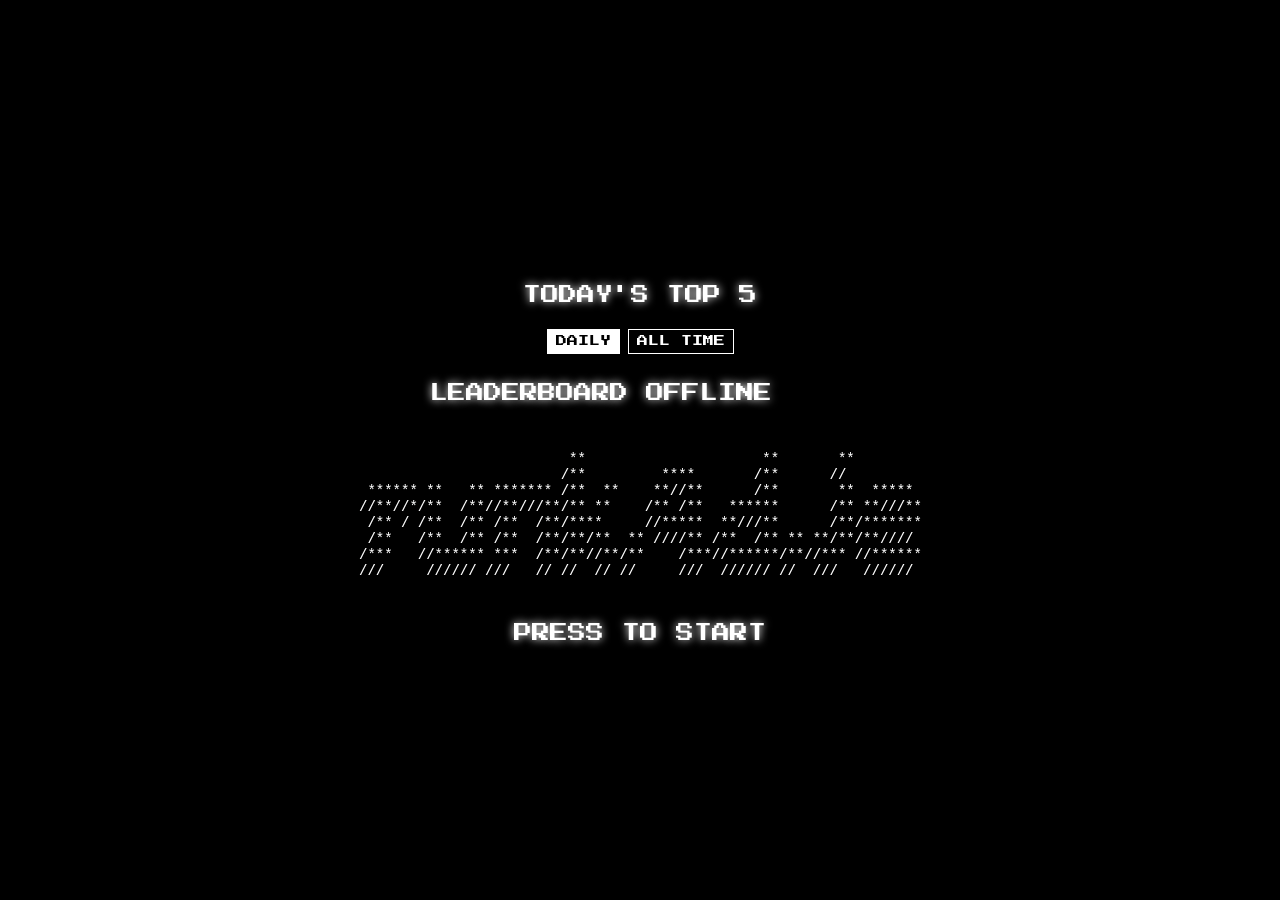
<file: skydreams.html>
<!doctype html>
<html lang="en">
<head>
    <meta charset="UTF-8">
    <meta name="viewport" content="width=device-width, initial-scale=1.0, maximum-scale=1, user-scalable=no">
    <title>Skydreams</title>
    <style>
        @font-face {
            font-family: 'PressStart2P';
            src: url('PressStart2P.ttf') format('truetype');
        }
        body {
            font-family: 'PressStart2P', monospace;
        }
    </style>
</head>
<body>
<script>
/*
SKYDREAMS 🌈 A 3D 1K FEVER DREAM
COPYRIGHT 2026 ☁️ KILLED BY A PIXEL
Made by Frank Force for JS1024 2026
https://js1024.fun/demos/2026/25/readme

An endless race in the sky inspired by 90's 3D games like sky roads, marble madness, and Sonic 3d. My goal was to create a dreamlike experience with full resolution full speed graphics that would be easy to pick up and play.

Features
- 3D rendering system
- procedurally generated levels
- level increases in difficulty over time
- 3D player sphere with shadow
- mouse controls
- colorful sky with stars
*/
'use strict';

// js1024 shim
const a = document.createElement('canvas');
const c = a.getContext("2d");
document.body.appendChild(a);
document.body.style='margin:0;overflow:hidden;background:#000';
a.width = innerWidth;
a.height = innerHeight;
const TOP_SCORE_COUNT = 5;

const deathOverlay = document.createElement('div');
deathOverlay.style = 'position:fixed;inset:0;display:grid;place-items:center;align-content:center;gap:14px;margin:0;color:#fff;font:18px/1.2 PressStart2P,monospace;text-align:center;pointer-events:auto;text-shadow:0 0 8px #fff';
document.body.appendChild(deathOverlay);
const deathStats = document.createElement('div');
deathStats.style = 'display:block;max-width:90vw;padding:8px 12px;background:#000;line-height:1.8;white-space:pre-line';
deathOverlay.appendChild(deathStats);
const leaderboardTitle = document.createElement('div');
leaderboardTitle.style = 'padding:8px 12px;background:#000';
leaderboardTitle.textContent = `TODAY'S TOP ${TOP_SCORE_COUNT}`;
deathOverlay.appendChild(leaderboardTitle);
const leaderboardModes = document.createElement('div');
leaderboardModes.style = 'display:flex;gap:8px;justify-content:center;background:#000';
deathOverlay.appendChild(leaderboardModes);
const dailyButton = document.createElement('button');
dailyButton.textContent = 'DAILY';
const allTimeButton = document.createElement('button');
allTimeButton.textContent = 'ALL TIME';
[dailyButton, allTimeButton].forEach(button => {
    button.style = 'padding:6px 8px;border:1px solid #fff;background:#000;color:#fff;font:11px PressStart2P,monospace;cursor:pointer';
    leaderboardModes.appendChild(button);
});
const leaderboardList = document.createElement('div');
leaderboardList.style = 'min-width:min(90vw,420px);padding:10px 14px;background:#000;text-align:left;white-space:pre;line-height:1.7;font-size:clamp(11px,2.2vw,18px)';
deathOverlay.appendChild(leaderboardList);
const namePrompt = document.createElement('div');
namePrompt.style = 'display:none;padding:8px 12px;background:#000;line-height:1.7';
deathOverlay.appendChild(namePrompt);
const namePromptText = document.createElement('div');
namePromptText.textContent = 'NEW HIGH SCORE - ENTER NAME';
namePrompt.appendChild(namePromptText);
const nameInput = document.createElement('input');
nameInput.maxLength = 10;
nameInput.placeholder = 'USERNAME';
nameInput.autocomplete = 'nickname';
nameInput.style = 'width:min(70vw,240px);padding:8px;border:2px solid #fff;background:#000;color:#fff;font:16px PressStart2P,monospace;text-transform:uppercase';
namePrompt.appendChild(nameInput);
const nameButton = document.createElement('button');
nameButton.textContent = 'SUBMIT';
nameButton.style = 'margin-left:8px;padding:8px;border:2px solid #fff;background:#fff;color:#000;font:14px PressStart2P,monospace;cursor:pointer';
namePrompt.appendChild(nameButton);
const deathBanner = document.createElement('img');
deathBanner.style = 'display:none;max-width:80vw;max-height:70vh;object-fit:contain';
deathBanner.alt = 'Game over ASCII art';
deathOverlay.appendChild(deathBanner);
const deathPrompt = document.createElement('div');
deathPrompt.style = 'padding:8px 12px;background:#000';
deathPrompt.textContent = 'PRESS TO START';
deathOverlay.appendChild(deathPrompt);
const initialBannerNumber = (Math.random()*25|0) + 1;
deathBanner.src = encodeURI(`banners/ascii-art (${initialBannerNumber}).png`);
deathBanner.style.display = 'block';

////////////////////////////////////////////////

const ENHANCED = 1;      // keyboard and touch input
const test = 0;          // test stuff
const cameraInFront = 3; // camera distance
const F = .7;            // focal length

// Paste the values from your JSONBin account here.
const JSONBIN_BIN_ID = '6aa97645ffd5d160530acf74';
const JSONBIN_ACCESS_KEY = '$2a$10$/ixw5jkkHC.ZGSRfFRuDKui80wjbSFtxiGyA2mgw2L.58/CHwNsVK';
const JSONBIN_URL = `https://api.jsonbin.io/v3/b/${JSONBIN_BIN_ID}`;

// locals (remove from minified)
let i, j, r, p, s, px, py;
let ax, ay, bx, by, ex, ey, fx, fy;
let mouseJustPressed, mouseMode, keyInput;

// game variables
let x=0, y=0, z=0, vy=0; // ship
let score = 0;
let scoreTime = 0;
let highScore = Number(localStorage.getItem('skydreamsHighScore')) || 0;
let leaderboard = [];
let displayedLeaderboard = [];
let leaderboardMode = 'daily';
let gameStarted = 0;
let pendingScore = 0;
let scoreNeedsName = 0;
let leaderboardLoading = 0;

const jsonBinReady = () =>
    JSONBIN_BIN_ID !== 'YOUR_BIN_ID' && JSONBIN_ACCESS_KEY !== 'YOUR_X_MASTER_KEY';

const today = () => {
    const date = new Date();
    return `${date.getFullYear()}-${String(date.getMonth() + 1).padStart(2, '0')}-${String(date.getDate()).padStart(2, '0')}`;
};

const renderLeaderboard = () =>
{
    const scores = leaderboardMode === 'daily'
        ? leaderboard.filter(entry => entry.date === today())
        : leaderboard;
    displayedLeaderboard = scores.sort((left, right) => right.score - left.score).slice(0, TOP_SCORE_COUNT);
    leaderboardTitle.textContent = `${leaderboardMode === 'daily' ? "TODAY'S" : 'ALL TIME'} TOP ${TOP_SCORE_COUNT}`;
    dailyButton.style.background = leaderboardMode === 'daily' ? '#fff' : '#000';
    dailyButton.style.color = leaderboardMode === 'daily' ? '#000' : '#fff';
    allTimeButton.style.background = leaderboardMode === 'allTime' ? '#fff' : '#000';
    allTimeButton.style.color = leaderboardMode === 'allTime' ? '#000' : '#fff';
    leaderboardList.textContent = displayedLeaderboard.length
        ? displayedLeaderboard.map((entry, index) => `${String(index + 1).padStart(2, ' ')}  ${entry.name.padEnd(10, ' ')} ${String(entry.score).padStart(6, ' ')}`).join('\n')
        : 'NO SCORES YET';
};

const loadLeaderboard = async () =>
{
    if (!jsonBinReady())
    {
        leaderboardList.textContent = 'ADD JSONBIN SETTINGS';
        return;
    }
    try
    {
        const response = await fetch(`${JSONBIN_URL}/latest`, {headers:{'X-Master-Key':JSONBIN_ACCESS_KEY}});
        if (!response.ok) throw Error(`HTTP ${response.status}`);
        const data = await response.json();
        leaderboard = (Array.isArray(data.record.scores) ? data.record.scores : [])
            .filter(entry => entry && typeof entry.name === 'string' && Number.isFinite(Number(entry.score)))
            .map(entry => ({name: entry.name.slice(0, 10), score: Number(entry.score), date: entry.date || ''}))
            .sort((left, right) => right.score - left.score)
        renderLeaderboard();
    }
    catch (error)
    {
        leaderboardList.textContent = 'LEADERBOARD OFFLINE';
        console.warn('JSONBin leaderboard unavailable:', error);
    }
};

const qualifies = score => {
    const dailyScores = leaderboard.filter(entry => entry.date === today()).sort((left, right) => right.score - left.score);
    const allTimeScores = leaderboard.slice().sort((left, right) => right.score - left.score);
    return dailyScores.length < TOP_SCORE_COUNT || score >= dailyScores[TOP_SCORE_COUNT - 1].score
        || allTimeScores.length < TOP_SCORE_COUNT || score >= allTimeScores[TOP_SCORE_COUNT - 1].score;
};

const submitScore = async () =>
{
    if (!scoreNeedsName) return;
    const name = nameInput.value.trim().slice(0, 10).toUpperCase();
    if (!name) return;
    nameButton.disabled = true;
    try
    {
        leaderboard.push({name, score: pendingScore, date: today()});
        leaderboard.sort((left, right) => right.score - left.score);
        const response = await fetch(JSONBIN_URL, {
            method: 'PUT',
            headers: {'Content-Type':'application/json', 'X-Master-Key':JSONBIN_ACCESS_KEY},
            body: JSON.stringify({scores: leaderboard})
        });
        if (!response.ok) throw Error(`HTTP ${response.status}`);
        localStorage.setItem('skydreamsUsername', name);
        scoreNeedsName = 0;
        namePrompt.style.display = 'none';
        deathPrompt.textContent = 'PRESS TO RESTART';
        renderLeaderboard();
    }
    catch (error)
    {
        leaderboard = leaderboard.filter(entry => entry.name !== name || entry.score !== pendingScore);
        nameButton.disabled = false;
        namePromptText.textContent = 'UPLOAD FAILED - TRY AGAIN';
        console.warn('JSONBin leaderboard update failed:', error);
    }
};

nameInput.addEventListener('keydown', e => {
    if (e.key === 'Enter') {
        e.preventDefault();
        e.stopPropagation();
        submitScore();
    }
});
nameButton.onclick = e => {
    e.preventDefault();
    e.stopPropagation();
    submitScore();
};
dailyButton.onclick = () => { leaderboardMode = 'daily'; renderLeaderboard(); };
allTimeButton.onclick = () => { leaderboardMode = 'allTime'; renderLeaderboard(); };

const resetGame = () =>
{
    x = y = z = vy = trackGap = score = scoreTime = 0;
    trackSx = trackSw = 3;
    trackRows = [];
    dead = 0;
    gameStarted = 1;
    scoreNeedsName = 0;
    leaderboardLoading = 0;
    nameButton.disabled = false;
    namePrompt.style.display = 'none';
    deathBanner.style.display = 'none';
    deathPrompt.textContent = 'PRESS TO RESTART';
    deathOverlay.style.display = 'none';
};

const showDeathScreen = async () =>
{
    pendingScore = score;
    leaderboardLoading = 1;
    deathStats.textContent = `SCORE ${score}  HIGHSCORE ${highScore}`;
    const bannerNumber = (Math.random()*25|0) + 1;
    deathBanner.src = encodeURI(`banners/ascii-art (${bannerNumber}).png`);
    deathBanner.style.display = 'block';
    deathPrompt.textContent = 'LOADING LEADERBOARD';
    deathOverlay.style.display = 'grid';
    await loadLeaderboard();
    leaderboardLoading = 0;
    scoreNeedsName = jsonBinReady() && qualifies(pendingScore);
    if (scoreNeedsName)
    {
        namePromptText.textContent = 'NEW HIGH SCORE - ENTER NAME';
        namePrompt.style.display = 'block';
        nameInput.value = localStorage.getItem('skydreamsUsername') || '';
        nameInput.focus();
        nameInput.select();
        deathPrompt.textContent = 'SUBMIT NAME TO RESTART';
    }
    else
        deathPrompt.textContent = 'PRESS TO RESTART';
};

deathOverlay.onclick = e =>
{
    if (e.target.closest('button, input')) return;
    if (!gameStarted && !dead) resetGame();
    else if (dead && !scoreNeedsName) resetGame();
};
deathOverlay.addEventListener('mousedown', e => {
    if (e.target.closest('button, input')) e.stopPropagation();
});

renderLeaderboard();
loadLeaderboard();
let trackGap = 0;        // track gap
let mouseDown = 0;       // mouse jump
let dead = 0;             // death screen state
let trackSx = 3;         // track side
let trackSw = 3;         // track width
let mouseX = a.width/2;  // mouse
let trackRows = [];      // track

// set draw color
let hsl = (h, s, l, a=1)=> 
    c.fillStyle = `hsl(${h},${s}%,${l}%,${a})`;

// project point to screen
let P = (px, py, dz) =>
    [a.width/2 + 
    (px-x+(dz-cameraInFront)**2/50*Math.cos((z+dz)/49))*a.height*F/dz,
    a.height/2 - (py-2+dz*dz/50)*a.height*F/dz, a.height*F/dz];

// main loop
let update = () =>
{
    if (!gameStarted)
        return;

    // background
    for(i=500; i--;)
    {
        // sky
        hsl(170+i/9+z, 70, 70-i/9);
        c.fillRect(0, a.height*i/500, a.width, a.height/250);
        
        // stars
        hsl(0, 0, 99);
        c.fillRect((i*i + z*i/99)%a.width, i**3.3%a.height, i%4*a.height/500, i%4*a.height/500);
    }

    // track, far to near
    for (r = z+40|0; r > z; r--)
    {
        // create new track rows if needed
        for (i = trackRows.length; i <= r; )
        {
            // randomize new segment
            if (trackGap < -8 & Math.random() < Math.min(.2,i/1e4))
            {
                // sometimes a gap
                trackGap = 2 + Math.min(4, i/400);
            }
            if (Math.random() < .1)
            {
                // new span width 2-4
                trackSw = 2 + Math.random()*3|0;
                //trackSx = Math.random()*(8-trackSw)|0;
                trackSx = Math.max(0, Math.min(7-trackSw, trackSx - 2 + Math.random()*5|0));
            }
            trackGap--;

            // create the row
            trackRows[i++] = p = [];
            for (j = 7; j--;)
            {
                p[j] = i < 35 // start area
                    | Math.random() > .9 // pillar
                    | trackGap < 0 // gap
                    & trackSx <= j & j < trackSx + trackSw // track
                    & Math.random() > Math.min(.2,z/1e4); // holes
            }
        }
        // draw the track row
        for (j = 2; j--;)
        for (i = 7; i--;)
        {
            if (trackRows[r][i])
            {
                // calculate grid points
                [ax, ay] = P(i-3.5, 0, r-z);
                [bx, by] = P(i-2.5, 0, r-z);
                [ex, ey] = P(i-3.5, 0, r-z+1);
                [fx, fy] = P(i-2.5, 0, r-z+1);

                // draw the track tile
                if (j)
                {
                    // back and sides
                    hsl(99+(r>>7)*70, 60, 30+(r+i&1)*9);
                    c.fillRect(ex,ey,fx-ex,(40-r+z)/30*a.height);
                }
                else
                {
                    // front
                    hsl(99+(r>>7)*70, 60, 9+(r+i&1)*5);
                    c.fillRect(ax,ay,bx-ax,(40-r+z)/30*a.height);

                    // top
                    hsl(99+(r>>7)*70, 60, 60+(r+i&1)*30);
                    //if (test && ((r|0)==(z+cameraInFront|0)) && i==(Math.round(x)+3|0)) hsl(0,99,50)
                    c.lineTo(ax, ay); c.lineTo(bx, by);
                    c.lineTo(fx, fy); c.lineTo(ex, ey); 
                    c.beginPath(c.fill());
                }
            }
        }
    }

    // draw player
    if (y >= 0 & trackRows[z+cameraInFront|0][Math.round(x+3)])
    {
        // draw player shadow
        hsl(0, 0, 0, .5);
        [px, py, s] = P(x, 0, cameraInFront);
        c.ellipse(px, py, s/4, s/9, 0, 0, 9);
        c.beginPath(c.fill());
    }
    for (i = 99; i--;)
    {
        // draw player
        hsl(z/9-i/3, 90, 99-i*.7);
        [px, py, s] = P(x+.1-i/1e3, y+.35-i/1e3, cameraInFront);
        c.ellipse(px, py, i*s/300, i*s/300, 0, 0, 9);
        c.beginPath(c.fill());
    }

    // update player
    if (y > -4)
    {
        // update physics
        if (ENHANCED)
        {
            if (mouseMode)
                x += mouseX/a.width/2 - .25;
            else
            {
                // keyboard controls
                if (keyInput['d'] || keyInput['ArrowRight'])
                    x += .1;
                if (keyInput['a'] || keyInput['ArrowLeft'])
                    x -= .1;
            }
        }
        else
            x += mouseX/a.width/2 - .25;
        y += vy -= .006;

        // ramp up speed
        z += Math.min(.5, .2 + z/5e3);
        scoreTime += 1 / 60;
        if (scoreTime >= .5)
        {
            score++;
            scoreTime -= .5;
        }
        if (test) z += .5

        // check if close enough to land
        if (y < 0 & y > -.3 & 
            trackRows[z+cameraInFront|0][Math.round(x+3)])
        {
            // land and jump
            y = vy = mouseDown;
            if (ENHANCED && window.ontouchstart !== undefined)
                mouseDown = 0; // touch jump
        }
        if (test && y < 0 & vy < 0)
            y = vy = 0;
    }
    else if (ENHANCED)
    {
        if (!dead)
        {
            dead = 1;
            highScore = Math.max(highScore, score);
            localStorage.setItem('skydreamsHighScore', highScore);
            showDeathScreen();
        }
        if (mouseJustPressed)
        {
            if (!scoreNeedsName && !leaderboardLoading)
                resetGame();
        }
    }

    if (ENHANCED)
        mouseJustPressed = 0;

    // hud
    c.font = `${Math.max(14, a.height/35)}px PressStart2P, monospace`;
    hsl(0, 0, 99);
    c.fillText(`SCORE ${score}`, 18, Math.max(32, a.height/16));
    if (test)
    {
        c.font = '56px PressStart2P, monospace';
        for(i=9;i--;)
        {
            hsl(0, 99, i?50:100);
            c.fillText((z|0), 9+ i, 62+i);
        }
    }
}

// mouse controls
onmousemove = e => mouseX = e.x;
onmousedown = e => mouseDown = .1;
onmouseup   = e => mouseDown = 0;

if (!ENHANCED)
    setInterval(update, 16); // 60 fps update
else
{
    // enhanced rendering system for smoother frame rate
    let frameTimeLastMS = 0, frameTimeBufferMS=0;
    const updateAnimation = (frameTimeMS=0)=>
    {
        requestAnimationFrame(updateAnimation);
        
        // update time keeping
        let frameTimeDeltaMS = frameTimeMS - frameTimeLastMS;
        frameTimeLastMS = frameTimeMS;
        frameTimeBufferMS += frameTimeDeltaMS;
        frameTimeBufferMS = Math.min(frameTimeBufferMS, 50);

        // apply time delta smoothing, improves smoothness of framerate in some browsers
        let deltaSmooth = 0;
        if (frameTimeBufferMS < 0 && frameTimeBufferMS > -9)
        {
            // force an update each frame if time is close enough (not just a fast refresh rate)
            deltaSmooth = frameTimeBufferMS;
            frameTimeBufferMS = 0;
        }
        
        // update multiple frames if necessary in case of slow framerate
        for (;frameTimeBufferMS >= 0; frameTimeBufferMS -= 1e3 / 60)
            update();

        // add the time smoothing back in
        frameTimeBufferMS += deltaSmooth;
    }

    mouseMode = 1;
    keyInput = [];
    onmousemove = e => mouseX = e.clientX;
    onmousedown = e =>
    {
        mouseDown = .1; 
        mouseJustPressed = 1;
        mouseMode = 1;
    }

    onkeydown = e=>
    {
        mouseMode = 0;
        keyInput[e.key] = 1;
        if (!gameStarted && !dead && ['w', 'a', 's', 'd', 'ArrowUp', 'ArrowDown', 'ArrowLeft', 'ArrowRight', ' '].includes(e.key))
            resetGame();
        if (e.key === ' ' || e.key === 'ArrowUp' || e.key === 'w')
        {
            mouseDown = .1; 
            mouseJustPressed = 1;
        }
    }
    onkeyup = e=>
    {
        keyInput[e.key] = 0;
        if (e.key === ' ' || e.key === 'ArrowUp' || e.key === 'w')
        {
            mouseDown = 0; 
        }
    }

    onresize = e=>
    {
        a.width = innerWidth;
        a.height = innerHeight;
    }

    // touch support
    if (window.ontouchstart !== undefined)
    {
        // disable mobile text selection, long-press callout/magnifier, and touch gestures
        for (const el of [document.documentElement, document.body, a])
        {
            el.style.userSelect = el.style.webkitUserSelect = 'none';
            el.style.webkitTouchCallout = 'none';
            el.style.touchAction = 'none';
        }

        // simulate mouse down on touch start
        ontouchstart = e=> { e.preventDefault(); onmouseup(); };
        ontouchend = e=> { e.preventDefault(); onmousedown(); };
        ontouchmove = e=>
        {
            e.preventDefault();
            // simulate mouse move on touch move
            for (const touch of e.touches)
                onmousemove({ clientX: touch.clientX, clientY: touch.clientY });
        }
    }
    
    updateAnimation();
}
</script>
</body>
</html>
</file>
